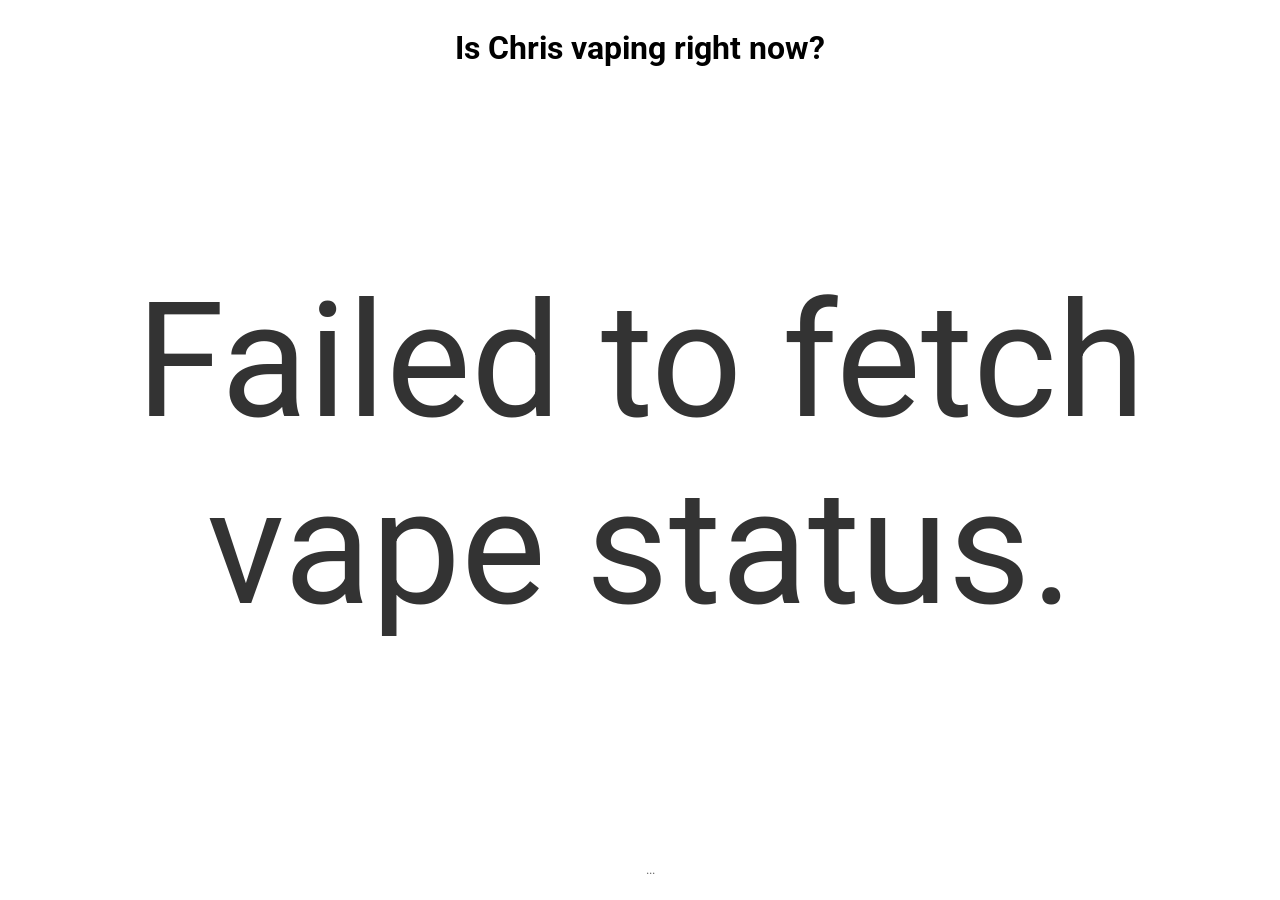
<file: site/index.html>
<!DOCTYPE html>
<html lang="en">
<head>
    <meta charset="UTF-8">
    <meta name="viewport" content="width=device-width, initial-scale=1.0">
    <title>Hello World</title>
    <link rel="stylesheet" href="style.css">
    <link rel="stylesheet" href="https://fonts.googleapis.com/css?family=Roboto">
    <style>
      body {
        font-family: "Roboto", sans-serif;
      }
    </style>
</head>
<body>
  <script src="script.js"></script>
  <div class="box">
    <div>
      <h1>Is Chris vaping right now?</h1>
      <br/>
      <p id="status_par" class="status">...</p>
    </div>
  </div>
  <div class="footer">
    <p id="debug_par" class="status debug">...</p>
  </div>
</body>
</html>
</file>
<file: site/style.css>
.box {
  display: flex;
  justify-content: center;
  align-items: center;
  flex-direction: column;
  text-align: center;
}

.status {
  font-size: 10em;
  color: #333;
}

.footer {
  position: fixed;
  bottom: 0;
  left: 0;
  width: 100%;
  text-align: center;
  padding: 10px;
}

.debug {
  font-size: 0.8em;
  color: #666;
}
</file>
